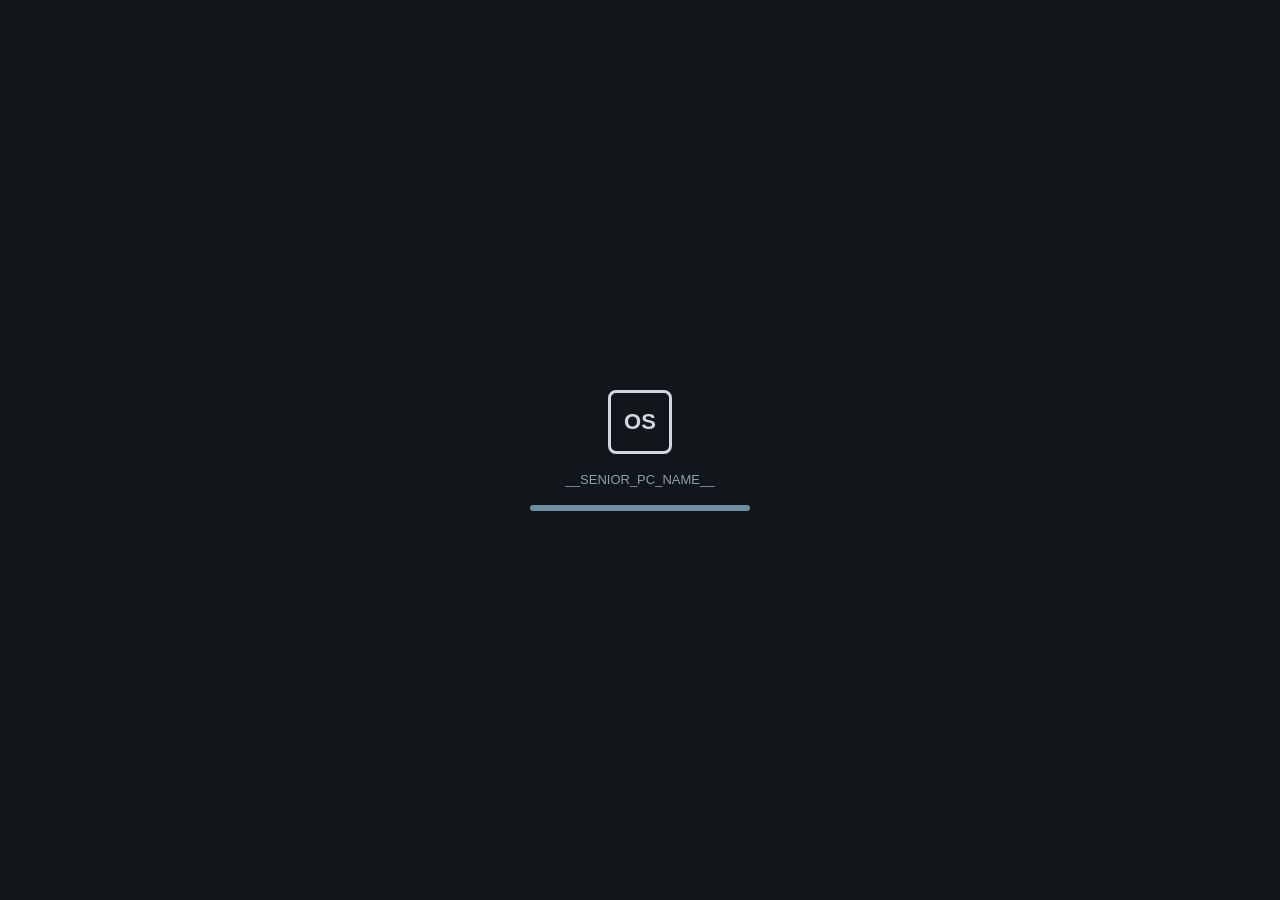
<file: index.html>
<!doctype html>
<html lang="ko">
<head>
<meta charset="UTF-8" />
<meta name="viewport" content="width=device-width, initial-scale=1.0" />
<title>신도 0번 (가제) — 웹 플레이 프로토타입</title>
<link rel="stylesheet" href="styles/main.css" />
</head>
<body>

<div id="boot-screen">
  <div class="boot-logo">OS</div>
  <div class="boot-computer-label" style="font-size:13px;color:#8fa0a6;"></div>
  <div class="boot-progress"><div class="boot-progress-bar"></div></div>
</div>

<div id="login-screen" style="display:none;">
  <div class="login-card">
    <div class="avatar-circle"><img class="login-avatar-img" alt="" style="width:100%;height:100%;object-fit:cover;" /></div>
    <div class="login-account-name" style="font-size:14px;"></div>
    <input type="password" id="login-pw" placeholder="암호 (영문)" autocomplete="off" autocapitalize="off" spellcheck="false" />
    <button id="login-btn">로그인</button>
    <div class="login-error" id="login-pw-error"></div>
  </div>
</div>

<div id="desktop">
  <div class="desktop-icons" id="desktop-icons"></div>
  <div id="windows-layer"></div>
  <div id="taskbar">
    <button id="start-btn">☰ 시작</button>
    <div id="taskbar-windows"></div>
    <div id="tray">
      <button id="reset-save-btn" title="저장 초기화" style="border:none;background:none;color:var(--text-secondary);cursor:pointer;">초기화</button>
      <span id="tray-clock"></span>
    </div>
  </div>
</div>

<script type="module" src="src/main.js"></script>
</body>
</html>
</file>
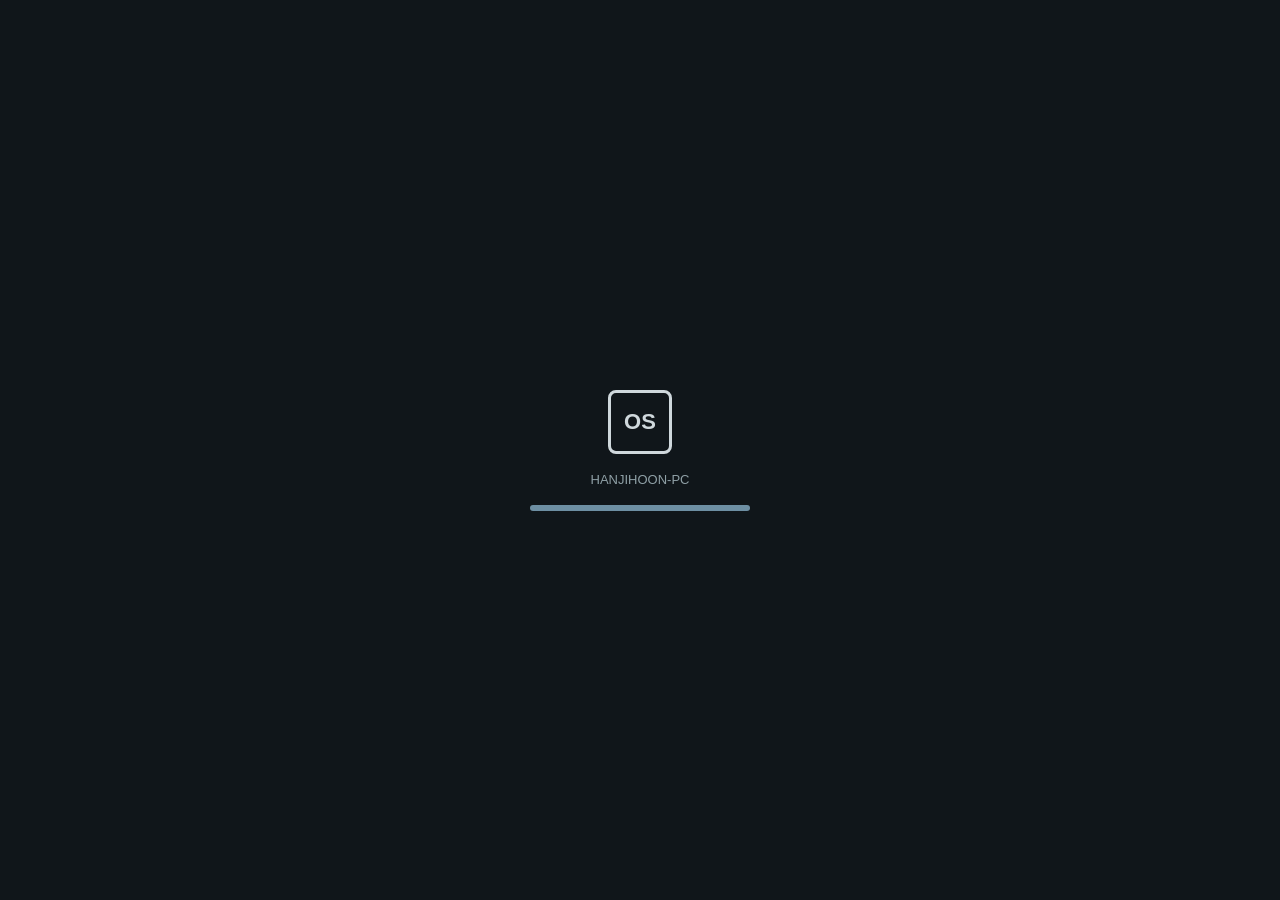
<file: web/index.html>
<!doctype html>
<html lang="ko">
<head>
<meta charset="UTF-8" />
<meta name="viewport" content="width=device-width, initial-scale=1.0" />
<title>신도 0번 (가제) — 웹 플레이 프로토타입</title>
<link rel="stylesheet" href="styles/main.css" />
</head>
<body>

<div id="boot-screen">
  <div class="boot-logo">OS</div>
  <div class="boot-computer-label" style="font-size:13px;color:#8fa0a6;"></div>
  <div class="boot-progress"><div class="boot-progress-bar"></div></div>
</div>

<div id="login-screen" style="display:none;">
  <div class="login-card">
    <div class="avatar-circle"><img class="login-avatar-img" alt="" style="width:100%;height:100%;object-fit:cover;" /></div>
    <div class="login-account-name" style="font-size:14px;"></div>
    <input type="password" id="login-pw" placeholder="암호 (없어도 계속할 수 있습니다)" />
    <button id="login-btn">로그인</button>
    <div class="login-hint">전원이 켜져 있던 컴퓨터입니다. 계정은 이미 로그인되어 있습니다.</div>
  </div>
</div>

<div id="desktop">
  <div class="desktop-icons" id="desktop-icons"></div>
  <div id="windows-layer"></div>
  <div id="taskbar">
    <button id="start-btn">☰ 시작</button>
    <div id="taskbar-windows"></div>
    <div id="tray">
      <button id="reset-save-btn" title="저장 초기화" style="border:none;background:none;color:var(--text-secondary);cursor:pointer;">초기화</button>
      <span id="tray-clock"></span>
    </div>
  </div>
</div>

<script type="module" src="src/main.js"></script>
</body>
</html>
</file>
<file: styles/main.css>
:root {
  --desktop-bg: #60747d;
  --window-surface: #f1f1ee;
  --window-chrome: #d9dfe2;
  --text-primary: #25282a;
  --text-secondary: #686e72;
  --border: #b7bec2;
  --selection: #c7dae8;
  --accent: #446a82;
  --warning: #9a633d;

  --cult-primary: #4e625b;
  --cult-secondary: #ece8dc;
  --cult-accent: #a48c5a;
  --cult-ink: #343733;

  --staff-bg: #e5e7e4;
  --staff-header: #303936;
  --staff-table-head: #d2d6d2;
  --staff-private: #7a433f;
  --staff-link: #3e5e68;

  --font-sans: "Malgun Gothic", "Apple SD Gothic Neo", "Noto Sans KR", sans-serif;
  --font-serif: "Batang", "Nanum Myeongjo", serif;
}

* { box-sizing: border-box; }
html, body {
  margin: 0;
  height: 100%;
  font-family: var(--font-sans);
  font-size: 13px;
  color: var(--text-primary);
  overflow: hidden;
}
button, input, textarea, select { font-family: inherit; font-size: inherit; }
img { max-width: 100%; display: block; }
img.zoomable-img { cursor: zoom-in; }

/* ---------------- Boot / Login ---------------- */
#boot-screen, #login-screen {
  position: fixed; inset: 0;
  background: #10161a;
  color: #cfd8dc;
  display: flex; flex-direction: column; align-items: center; justify-content: center;
  gap: 18px;
  z-index: 9999;
  font-family: var(--font-sans);
}
.boot-logo {
  width: 64px; height: 64px;
  border: 3px solid #cfd8dc;
  border-radius: 8px;
  display: flex; align-items: center; justify-content: center;
  font-size: 22px; font-weight: bold;
}
.boot-progress {
  width: 220px; height: 6px; background: #2b3338; border-radius: 3px; overflow: hidden;
}
.boot-progress-bar {
  height: 100%; width: 0%; background: #6d8fa3;
  animation: bootfill 1.4s ease-out forwards;
}
@keyframes bootfill { to { width: 100%; } }
.login-card {
  background: #1a2226; padding: 28px 32px; border-radius: 6px; text-align: center;
  min-width: 260px;
}
.login-card .avatar-circle {
  width: 72px; height: 72px; border-radius: 50%; overflow: hidden; margin: 0 auto 12px;
  border: 2px solid #4a5b62;
}
.login-card input {
  margin-top: 14px; padding: 8px 10px; width: 100%; border-radius: 3px; border: 1px solid #445056;
  background: #0f1518; color: #e5eaec;
}
.login-card button {
  margin-top: 12px; padding: 7px 18px; border-radius: 3px; border: none;
  background: var(--accent); color: white; cursor: pointer;
}
.login-hint { font-size: 11px; color: #7c8a90; margin-top: 8px; }
.login-card .login-error { font-size: 11px; color: #c96b5a; margin-top: 8px; min-height: 14px; }

/* ---------------- Desktop ---------------- */
#desktop {
  position: fixed; inset: 0;
  background: linear-gradient(180deg, #6d818a 0%, var(--desktop-bg) 60%);
  display: none;
}
#desktop.active { display: block; }

.desktop-icons {
  position: absolute; top: 16px; left: 16px;
  display: grid; grid-template-columns: repeat(auto-fill, 126px);
  grid-auto-rows: 132px; gap: 6px;
  width: 390px;
}
.desktop-icon {
  display: flex; flex-direction: column; align-items: center; gap: 6px;
  width: 120px; padding: 9px 6px; border-radius: 4px; cursor: pointer;
  color: #f1f1ee; text-align: center; user-select: none;
}
.desktop-icon:hover, .desktop-icon:focus-visible { background: rgba(255,255,255,0.12); }
.desktop-icon.selected { background: var(--selection); color: #10161a; }
.desktop-icon img { width: 54px; height: 54px; }
.desktop-icon span {
  font-size: 17px; line-height: 1.25; text-shadow: 0 1px 2px rgba(0,0,0,0.5);
}
.desktop-icon.selected span { text-shadow: none; }

.desktop-badge {
  position: absolute; top: -3px; right: 15px;
  background: var(--warning); color: white; font-size: 15px;
  min-width: 22px; height: 22px; border-radius: 12px;
  display: flex; align-items: center; justify-content: center; padding: 0 5px;
}

/* ---------------- Taskbar ---------------- */
#taskbar {
  position: absolute; left: 0; right: 0; bottom: 0; height: 34px;
  background: var(--window-chrome);
  border-top: 1px solid var(--border);
  display: flex; align-items: stretch;
  z-index: 5000;
  font-size: 12px;
}
#start-btn {
  display: flex; align-items: center; gap: 6px;
  padding: 0 12px; background: var(--accent); color: white; border: none; cursor: pointer;
  font-weight: bold;
}
#taskbar-windows { flex: 1; display: flex; align-items: stretch; gap: 2px; padding: 3px 4px; overflow-x: auto; }
.taskbar-item {
  display: flex; align-items: center; gap: 6px; padding: 0 10px;
  background: #c7cdd0; border: 1px solid var(--border); border-radius: 2px;
  cursor: pointer; white-space: nowrap; max-width: 160px; overflow: hidden; text-overflow: ellipsis;
}
.taskbar-item.focused { background: var(--window-surface); border-color: var(--accent); }
.taskbar-item img { width: 16px; height: 16px; }
.start-menu {
  position: absolute; left: 0; bottom: 34px; width: 200px;
  background: var(--window-surface); border: 1px solid var(--border);
  box-shadow: 3px 3px 10px rgba(0,0,0,0.35); z-index: 6000; padding: 4px 0;
}
.start-menu-item { padding: 8px 14px; font-size: 12.5px; cursor: pointer; }
.start-menu-item:hover { background: var(--selection); }
#tray {
  display: flex; align-items: center; gap: 10px; padding: 0 12px;
  color: var(--text-secondary); border-left: 1px solid var(--border);
}

/* ---------------- Window ---------------- */
.win {
  position: absolute;
  background: var(--window-surface);
  border: 1px solid var(--border);
  box-shadow: 3px 3px 10px rgba(0,0,0,0.35);
  display: flex; flex-direction: column;
  min-width: 320px; min-height: 220px;
}
.win.minimized { display: none; }
.win.maximized { top: 0 !important; left: 0 !important; width: 100% !important; height: calc(100% - 34px) !important; }
.win-titlebar {
  background: linear-gradient(180deg, #dfe4e6, var(--window-chrome));
  border-bottom: 1px solid var(--border);
  height: 30px; display: flex; align-items: center; gap: 6px; padding: 0 6px;
  cursor: move; user-select: none;
}
.win-titlebar img { width: 16px; height: 16px; }
.win-title { flex: 1; font-size: 12.5px; font-weight: bold; color: var(--text-primary); }
.win-btn {
  width: 22px; height: 20px; border: 1px solid var(--border); background: #e9ebe9;
  cursor: pointer; font-size: 11px; line-height: 1; display: flex; align-items: center; justify-content: center;
}
.win-btn:hover { background: #d3d8d8; }
.win-btn.close:hover { background: var(--staff-private); color: white; }
.win-body { flex: 1; overflow: auto; position: relative; background: var(--window-surface); }
.win-resize-handle {
  position: absolute; right: 0; bottom: 0; width: 14px; height: 14px; cursor: nwse-resize;
}

/* ---------------- Generic app layout ---------------- */
.app-toolbar {
  display: flex; align-items: center; gap: 6px; padding: 6px 8px;
  background: var(--window-chrome); border-bottom: 1px solid var(--border);
}
.app-toolbar button {
  border: 1px solid var(--border); background: #eef0ef; padding: 4px 8px; cursor: pointer; border-radius: 2px;
}
.app-toolbar button:disabled { opacity: 0.4; cursor: default; }
.app-toolbar input[type="text"] {
  flex: 1; padding: 5px 8px; border: 1px solid var(--border); border-radius: 2px;
}
.app-3pane { display: flex; height: 100%; }
.app-pane { border-right: 1px solid var(--border); overflow-y: auto; }
.app-pane:last-child { border-right: none; }
.list-row {
  padding: 8px 10px; border-bottom: 1px solid #e2e5e3; cursor: pointer; font-size: 12.5px;
}
.list-row:hover { background: #eaeef0; }
.list-row.active { background: var(--selection); }
.list-row.unread { font-weight: bold; }
.list-row .row-title { color: var(--text-primary); }
.list-row .row-meta { color: var(--text-secondary); font-size: 11px; margin-top: 2px; }
.pane-content { padding: 16px 20px; overflow-y: auto; height: 100%; }
.mail-header { border-bottom: 1px solid var(--border); padding-bottom: 10px; margin-bottom: 12px; }
.mail-header h3 { margin: 0 0 6px; font-size: 16px; }
.mail-meta-row { color: var(--text-secondary); font-size: 12px; }
.mail-body { white-space: pre-wrap; line-height: 1.6; font-size: 13.5px; }
.attachment-chip {
  display: inline-flex; align-items: center; gap: 6px; margin-top: 10px; padding: 5px 10px;
  border: 1px solid var(--border); border-radius: 3px; background: #eef0ef; cursor: pointer; font-size: 12px;
}

/* ---------------- Messenger ---------------- */
.chat-list-item { display: flex; gap: 8px; align-items: center; padding: 10px; border-bottom: 1px solid #e2e5e3; cursor: pointer; }
.chat-list-item:hover, .chat-list-item.active { background: #eaeef0; }
.chat-list-item img { width: 34px; height: 34px; border-radius: 50%; }
.chat-thread { padding: 14px; display: flex; flex-direction: column; gap: 10px; }
.chat-daydivider { text-align: center; color: var(--text-secondary); font-size: 11px; margin: 6px 0; }
.chat-bubble-row { display: flex; flex-direction: column; max-width: 70%; }
.chat-bubble-row.mine { align-self: flex-end; align-items: flex-end; }
.chat-bubble-row.theirs { align-self: flex-start; align-items: flex-start; }
.chat-sender { font-size: 11px; color: var(--text-secondary); margin-bottom: 2px; }
.chat-bubble { padding: 8px 12px; border-radius: 10px; background: #dbe4e8; font-size: 13px; line-height: 1.5; }
.chat-bubble-row.mine .chat-bubble { background: #fbe8a6; }
.chat-time { font-size: 10px; color: var(--text-secondary); margin-top: 2px; }
.chat-captured-note {
  background: #fff7e0; border: 1px dashed var(--warning); padding: 8px 10px; margin: 10px 0;
  font-size: 11.5px; color: var(--warning);
}

/* ---------------- Phone ---------------- */
.phone-screen {
  height: 100%; display: flex; flex-direction: column; align-items: center; justify-content: center;
  background: #1c1f22; color: #e6e9ea; gap: 10px; padding: 20px; text-align: center;
}
.phone-status { color: #8fa0a6; font-size: 12px; letter-spacing: 1px; }
.phone-timer { font-size: 22px; font-variant-numeric: tabular-nums; }
.phone-avatar { width: 90px; height: 90px; border-radius: 50%; overflow: hidden; border: 2px solid #3a4247; }
.phone-caller { font-size: 15px; font-weight: bold; }
.phone-line { min-height: 60px; max-width: 420px; font-size: 15px; line-height: 1.7; }
.phone-controls { display: flex; gap: 10px; margin-top: 6px; }
.phone-controls button {
  padding: 8px 16px; border-radius: 20px; border: none; background: #333c40; color: #e6e9ea; cursor: pointer;
}
.phone-controls button.primary { background: var(--accent); }
.phone-list-row { display: flex; justify-content: space-between; align-items: center; }
.phone-list-row .call-dir { font-size: 11px; color: var(--text-secondary); }

/* ---------------- Files / Photos ---------------- */
.file-grid { display: grid; grid-template-columns: repeat(auto-fill, 96px); gap: 10px; padding: 14px; }
.file-item { display: flex; flex-direction: column; align-items: center; gap: 4px; cursor: pointer; padding: 6px; border-radius: 3px; }
.file-item:hover { background: #eaeef0; }
.file-item.selected { background: var(--selection); }
.file-item img { width: 44px; height: 44px; }
.file-item span { font-size: 11px; text-align: center; word-break: break-all; }
.file-crumbs { padding: 6px 10px; font-size: 12px; color: var(--text-secondary); border-bottom: 1px solid var(--border); }
.file-crumbs span { cursor: pointer; color: var(--accent); }

.photo-grid { display: grid; grid-template-columns: repeat(auto-fill, 150px); gap: 10px; padding: 14px; }
.photo-thumb { cursor: pointer; border: 1px solid var(--border); }
.photo-thumb img { width: 100%; height: 100px; object-fit: cover; }
.photo-thumb .cap { font-size: 11px; padding: 4px 6px; background: #eef0ef; color: var(--text-secondary); }
.photo-viewer { display: flex; height: 100%; }
.photo-viewer img { max-height: 70vh; margin: auto; }
.photo-meta { width: 220px; border-left: 1px solid var(--border); padding: 12px; font-size: 12px; }
.photo-meta dt { color: var(--text-secondary); margin-top: 8px; }
.photo-meta dd { margin: 2px 0 0; }

/* ---------------- Notes ---------------- */
.notes-tabs { display: flex; border-bottom: 1px solid var(--border); }
.notes-tabs button { flex: 1; padding: 8px; border: none; background: var(--window-chrome); cursor: pointer; }
.notes-tabs button.active { background: var(--window-surface); font-weight: bold; }
.note-item { padding: 10px; border-bottom: 1px solid #e2e5e3; font-size: 12.5px; white-space: pre-wrap; line-height: 1.6; }
#player-notes-textarea { width: 100%; height: 100%; border: none; resize: none; padding: 12px; font-size: 13px; line-height: 1.6; }

/* ---------------- Browser ---------------- */
.browser-tabs { display: flex; background: #c7cdd0; border-bottom: 1px solid var(--border); }
.browser-tab {
  padding: 6px 12px; font-size: 12px; border-right: 1px solid var(--border); cursor: pointer;
  background: #c7cdd0; max-width: 160px; overflow: hidden; text-overflow: ellipsis; white-space: nowrap;
}
.browser-tab.active { background: var(--window-surface); }
.browser-newtab { padding: 6px 10px; cursor: pointer; }
.browser-shell { display: flex; flex-direction: column; height: 100%; }
.browser-shell .app-toolbar { flex: 0 0 auto; }
.page-frame { padding: 0; flex: 1; min-height: 0; overflow-y: auto; background: white; }
.history-list { padding: 10px; font-size: 12px; }
.history-row { padding: 6px 8px; border-bottom: 1px solid #eee; }
.history-row.deleted { color: var(--staff-private); font-style: italic; }

/* ---------------- 다이버(DIVER) 포털 ---------------- */
:root {
  --diver-primary: #03c75a;
  --diver-primary-dark: #02a94d;
  --diver-primary-darker: #018c40;
  --diver-primary-light: #e9fbef;
  --diver-primary-lighter: #f2fdf6;
}
.diver-site { min-height: 100%; background: #fff; color: #333; font-family: var(--font-sans); }
.diver-header {
  display: flex; align-items: center; gap: 24px; padding: 18px 20px 14px;
}
.diver-logo { font-size: 26px; font-weight: 900; color: var(--diver-primary); letter-spacing: -0.5px; cursor: pointer; }
.diver-search {
  display: flex; align-items: stretch; flex: 1; max-width: 420px;
  border: 2px solid var(--diver-primary); border-radius: 4px; overflow: hidden; background: #fff;
}
.diver-search input { border: none; outline: none; flex: 1; font-size: 13.5px; padding: 9px 12px; font-family: var(--font-sans); }
.diver-search button {
  width: 56px; border: none; background: var(--diver-primary); color: #fff;
  font-size: 13px; font-weight: 700; cursor: pointer; flex-shrink: 0;
}
.diver-search button:hover { background: var(--diver-primary-dark); }
.diver-nav {
  display: flex; gap: 22px; font-size: 13.5px; font-weight: 700; color: #4c4c4c;
  border-bottom: 2px solid #f1f3f5; padding: 0 20px 12px;
}
.diver-nav a { color: inherit; cursor: pointer; text-decoration: none; padding-bottom: 12px; margin-bottom: -14px; }
.diver-nav a:hover { color: var(--diver-primary); }
.diver-nav a.active { color: var(--diver-primary); border-bottom: 2px solid var(--diver-primary); }
.diver-body { padding: 24px 20px; }
.diver-placeholder {
  border: 1px dashed #cccccc; border-radius: 8px; padding: 40px 20px; text-align: center;
  color: #888; font-size: 12.5px; background: #f7f8fa;
}
.diver-section-title { font-size: 17px; font-weight: 800; color: #191919; margin: 0 0 16px; }
.diver-card-grid { display: grid; grid-template-columns: repeat(auto-fill, minmax(180px,1fr)); gap: 14px; margin-top: 16px; }
.diver-card { background: #fff; border: 1px solid #e5e5e5; border-radius: 8px; overflow: hidden; }
.diver-card .thumb { height: 100px; background: linear-gradient(135deg, var(--diver-primary-lighter), var(--diver-primary-light)); }
.diver-card .body { padding: 12px; }
.diver-card .title { font-size: 13px; font-weight: 700; color: #191919; margin-bottom: 4px; }
.diver-card .meta { font-size: 11px; color: #888; }
.diver-login-box {
  max-width: 300px; margin: 30px auto; border: 1px solid #e5e5e5; border-radius: 8px;
  padding: 28px 24px; text-align: center;
}
.diver-login-box.sidebar { max-width: none; margin: 0; padding: 20px 18px; }
.diver-login-box input {
  width: 100%; padding: 9px 10px; margin-top: 10px; border: 1px solid #cccccc; border-radius: 4px; font-size: 13px;
}
.diver-login-box button {
  width: 100%; margin-top: 12px; padding: 10px; border: none; border-radius: 4px;
  background: var(--diver-primary); color: #fff; font-weight: 700; cursor: pointer;
}
.diver-login-box .diver-note { margin-top: 10px; font-size: 11.5px; color: #888; min-height: 14px; }
.diver-tabs-sub { display: flex; gap: 14px; font-size: 12.5px; color: #666; margin-bottom: 14px; }
.diver-tabs-sub span { cursor: default; }
.diver-tabs-sub span.active { color: var(--diver-primary); font-weight: 700; }

/* 홈 화면 2단 레이아웃 (본문 + 로그인/내메뉴 사이드바) */
.diver-home-grid { display: flex; gap: 20px; align-items: flex-start; }
.diver-home-main { flex: 1; }
.diver-home-side { width: 220px; flex-shrink: 0; }
.diver-quickmenu { border: 1px solid #e5e5e5; border-radius: 8px; padding: 16px; }
.diver-quickmenu-title { font-size: 13px; font-weight: 800; color: #191919; margin-bottom: 10px; }
.diver-quickmenu a { display: block; padding: 7px 0; font-size: 12.5px; color: #4c4c4c; text-decoration: none; cursor: pointer; }
.diver-quickmenu a:hover { color: var(--diver-primary); }
.diver-quickmenu a#diver-logout-link { border-top: 1px solid #f1f3f5; margin-top: 6px; padding-top: 10px; color: #999; }

/* 검색결과 (다이버 검색) */
.search-results { padding: 16px 24px; }
.search-result-item { margin-bottom: 16px; }
.search-result-item .sr-url { color: #2e7d32; font-size: 11px; }
.search-result-item .sr-title { color: #1a0dab; font-size: 15px; cursor: pointer; }
.search-result-item .sr-desc { font-size: 12.5px; color: #444; }

/* cult site */
.cult-site { font-family: var(--font-sans); color: var(--cult-ink); min-height: 100%; }
.cult-nav {
  display: flex; gap: 4px; background: var(--cult-primary); padding: 0 10px;
}
.cult-nav a {
  color: var(--cult-secondary); text-decoration: none; padding: 12px 14px; font-size: 12.5px; cursor: pointer;
}
.cult-nav a:hover, .cult-nav a.active { background: rgba(255,255,255,0.12); }
.cult-hero { background: var(--cult-secondary); padding: 30px 24px; text-align: center; }
.cult-hero h1 { font-family: var(--font-serif); font-size: 22px; margin: 0 0 8px; color: var(--cult-primary); }
.cult-section { padding: 24px; border-bottom: 1px solid #e3ded0; }
.cult-section h2 { font-family: var(--font-serif); color: var(--cult-primary); font-size: 17px; }
.cult-card-grid { display: grid; grid-template-columns: repeat(auto-fill, minmax(140px,1fr)); gap: 12px; }
.cult-card { background: white; border: 1px solid #e3ded0; padding: 8px; font-size: 11.5px; }
.cult-card img { margin-bottom: 6px; }
.board-list-row { display: flex; justify-content: space-between; padding: 8px 12px; border-bottom: 1px solid #eee; font-size: 12.5px; cursor: pointer; }
.board-list-row:hover { background: #f6f4ee; }
.board-post-body { padding: 16px 24px; }
.board-comment { padding: 8px 0; border-top: 1px dashed #ddd; font-size: 12px; }

/* staff system */
.staff-site { min-height: 100%; background: var(--staff-bg); }
.staff-header-bar { background: var(--staff-header); color: #dfe6e0; padding: 10px 16px; font-size: 13px; display: flex; justify-content: space-between; }
.staff-nav { display: flex; gap: 2px; background: #3d4842; padding: 0 12px; }
.staff-nav a { color: #cdd6d0; padding: 9px 12px; font-size: 12px; cursor: pointer; text-decoration: none; }
.staff-nav a:hover, .staff-nav a.active { background: #556056; }
.staff-content { padding: 18px; }
.staff-table { width: 100%; border-collapse: collapse; font-size: 12px; background: white; }
.staff-table th { background: var(--staff-table-head); text-align: left; padding: 6px 8px; }
.staff-table td { padding: 6px 8px; border-bottom: 1px solid #e6e6e6; }
.staff-table tr.private { color: var(--staff-private); }
.login-box { max-width: 320px; margin: 60px auto; background: white; padding: 24px; border: 1px solid var(--border); }
.login-box h2 { margin-top: 0; font-size: 15px; }
.login-box input { width: 100%; padding: 7px; margin-top: 6px; border: 1px solid var(--border); }
.login-box button { margin-top: 12px; width: 100%; padding: 8px; background: var(--accent); color: white; border: none; cursor: pointer; }
.login-error { color: var(--staff-private); font-size: 12px; margin-top: 8px; }
.staff-msg-thread { padding: 12px; }
.staff-msg-row { display: flex; gap: 8px; margin-bottom: 10px; }
.staff-msg-row b { color: var(--staff-link); }
.doc-scan-wrap { padding: 20px; text-align: center; background: #d8d3c2; }
.doc-scan-wrap img { display: inline-block; box-shadow: 0 2px 8px rgba(0,0,0,0.3); }

.clue-toast {
  position: fixed; right: 16px; bottom: 44px; background: #2b3338; color: #e6e9ea;
  padding: 10px 14px; border-radius: 4px; font-size: 12px; max-width: 260px; z-index: 9998;
  box-shadow: 0 4px 12px rgba(0,0,0,0.4);
}

.ending-screen {
  position: fixed; inset: 0; background: rgba(16,22,26,0.94); color: #e6e9ea; z-index: 9999;
  display: flex; align-items: center; justify-content: center; padding: 40px;
}
.ending-box { max-width: 640px; background: #1a2226; padding: 32px 36px; border-radius: 6px; line-height: 1.8; }
.ending-box h2 { margin-top: 0; }
.ending-box button { margin-top: 18px; padding: 8px 16px; background: var(--accent); color: white; border: none; cursor: pointer; }

/* ============================================================
   반응형 / 모바일 대응
   - 좁은 화면에서는 창이 자동으로 최대화된 채로 열린다 (windowManager.js).
   - 여기서는 그 안의 다단 레이아웃들이 좁은 폭에서도 잘리지 않고
     세로로 쌓이거나 가로 스크롤되도록 조정한다.
   ============================================================ */
@media (max-width: 900px) {
  .app-3pane { flex-direction: column; height: auto !important; min-height: 100%; }
  .app-pane { width: 100% !important; border-right: none !important; border-bottom: 1px solid var(--border); }
  .app-pane:not(:last-child) { max-height: 160px; flex-shrink: 0; }
  .app-pane:last-child { flex: 1; min-height: 200px; }

  .app-toolbar { flex-wrap: wrap; row-gap: 6px; }
  .app-toolbar input[type="text"] { flex-basis: 100%; order: 10; }

  .photo-viewer { flex-direction: column; }
  .photo-viewer img { max-height: 45vh; }
  .photo-meta { width: 100% !important; border-left: none; border-top: 1px solid var(--border); }

  .diver-home-grid { flex-direction: column; }
  .diver-home-side { width: 100% !important; }

  .cult-nav, .staff-nav, .diver-nav {
    overflow-x: auto; white-space: nowrap; flex-wrap: nowrap;
  }
  .cult-nav a, .staff-nav a, .diver-nav a { flex-shrink: 0; }

  .pane-content, .staff-content, .cult-section, .board-post-body, .diver-body {
    overflow-x: auto;
  }
  .rule-grid, .file-grid, .photo-grid { grid-template-columns: repeat(auto-fill, minmax(84px, 1fr)); }
}

@media (max-width: 480px) {
  .desktop-icons {
    width: calc(100vw - 24px);
    grid-template-columns: repeat(auto-fill, 78px);
    grid-auto-rows: 92px;
    gap: 4px;
  }
  .desktop-icon { width: 74px; padding: 5px 3px; }
  .desktop-icon img { width: 38px; height: 38px; }
  .desktop-icon span { font-size: 11px; }
  .desktop-badge { top: -2px; right: 8px; font-size: 10px; min-width: 15px; height: 15px; border-radius: 8px; padding: 0 3px; }

  .win-resize-handle { display: none; }
  .win-titlebar { height: 34px; }
  .win-title { font-size: 12px; }

  .taskbar-item { max-width: 96px; font-size: 11px; }
  #tray { padding: 0 8px; gap: 6px; }
  #start-btn { padding: 0 8px; font-size: 12px; }

  .login-card { min-width: 0; width: 86vw; padding: 22px 18px; }

  .diver-header { flex-wrap: wrap; }
  .diver-search { max-width: none; width: 100%; order: 2; }
  .diver-logo { order: 1; }
}
</file>
<file: web/styles/main.css>
:root {
  --desktop-bg: #60747d;
  --window-surface: #f1f1ee;
  --window-chrome: #d9dfe2;
  --text-primary: #25282a;
  --text-secondary: #686e72;
  --border: #b7bec2;
  --selection: #c7dae8;
  --accent: #446a82;
  --warning: #9a633d;

  --cult-primary: #4e625b;
  --cult-secondary: #ece8dc;
  --cult-accent: #a48c5a;
  --cult-ink: #343733;

  --staff-bg: #e5e7e4;
  --staff-header: #303936;
  --staff-table-head: #d2d6d2;
  --staff-private: #7a433f;
  --staff-link: #3e5e68;

  --font-sans: "Malgun Gothic", "Apple SD Gothic Neo", "Noto Sans KR", sans-serif;
  --font-serif: "Batang", "Nanum Myeongjo", serif;
}

* { box-sizing: border-box; }
html, body {
  margin: 0;
  height: 100%;
  font-family: var(--font-sans);
  font-size: 13px;
  color: var(--text-primary);
  overflow: hidden;
}
button, input, textarea, select { font-family: inherit; font-size: inherit; }
img { max-width: 100%; display: block; }

/* ---------------- Boot / Login ---------------- */
#boot-screen, #login-screen {
  position: fixed; inset: 0;
  background: #10161a;
  color: #cfd8dc;
  display: flex; flex-direction: column; align-items: center; justify-content: center;
  gap: 18px;
  z-index: 9999;
  font-family: var(--font-sans);
}
.boot-logo {
  width: 64px; height: 64px;
  border: 3px solid #cfd8dc;
  border-radius: 8px;
  display: flex; align-items: center; justify-content: center;
  font-size: 22px; font-weight: bold;
}
.boot-progress {
  width: 220px; height: 6px; background: #2b3338; border-radius: 3px; overflow: hidden;
}
.boot-progress-bar {
  height: 100%; width: 0%; background: #6d8fa3;
  animation: bootfill 1.4s ease-out forwards;
}
@keyframes bootfill { to { width: 100%; } }
.login-card {
  background: #1a2226; padding: 28px 32px; border-radius: 6px; text-align: center;
  min-width: 260px;
}
.login-card .avatar-circle {
  width: 72px; height: 72px; border-radius: 50%; overflow: hidden; margin: 0 auto 12px;
  border: 2px solid #4a5b62;
}
.login-card input {
  margin-top: 14px; padding: 8px 10px; width: 100%; border-radius: 3px; border: 1px solid #445056;
  background: #0f1518; color: #e5eaec;
}
.login-card button {
  margin-top: 12px; padding: 7px 18px; border-radius: 3px; border: none;
  background: var(--accent); color: white; cursor: pointer;
}
.login-hint { font-size: 11px; color: #7c8a90; margin-top: 8px; }

/* ---------------- Desktop ---------------- */
#desktop {
  position: fixed; inset: 0;
  background: linear-gradient(180deg, #6d818a 0%, var(--desktop-bg) 60%);
  display: none;
}
#desktop.active { display: block; }

.desktop-icons {
  position: absolute; top: 16px; left: 16px;
  display: grid; grid-template-columns: repeat(auto-fill, 84px);
  grid-auto-rows: 88px; gap: 4px;
  width: 260px;
}
.desktop-icon {
  display: flex; flex-direction: column; align-items: center; gap: 4px;
  width: 80px; padding: 6px 4px; border-radius: 3px; cursor: pointer;
  color: #f1f1ee; text-align: center; user-select: none;
}
.desktop-icon:hover, .desktop-icon:focus-visible { background: rgba(255,255,255,0.12); }
.desktop-icon.selected { background: var(--selection); color: #10161a; }
.desktop-icon img { width: 36px; height: 36px; }
.desktop-icon span {
  font-size: 11.5px; line-height: 1.25; text-shadow: 0 1px 2px rgba(0,0,0,0.5);
}
.desktop-icon.selected span { text-shadow: none; }

.desktop-badge {
  position: absolute; top: -2px; right: 10px;
  background: var(--warning); color: white; font-size: 10px;
  min-width: 15px; height: 15px; border-radius: 8px;
  display: flex; align-items: center; justify-content: center; padding: 0 3px;
}

/* ---------------- Taskbar ---------------- */
#taskbar {
  position: absolute; left: 0; right: 0; bottom: 0; height: 34px;
  background: var(--window-chrome);
  border-top: 1px solid var(--border);
  display: flex; align-items: stretch;
  z-index: 5000;
  font-size: 12px;
}
#start-btn {
  display: flex; align-items: center; gap: 6px;
  padding: 0 12px; background: var(--accent); color: white; border: none; cursor: pointer;
  font-weight: bold;
}
#taskbar-windows { flex: 1; display: flex; align-items: stretch; gap: 2px; padding: 3px 4px; overflow-x: auto; }
.taskbar-item {
  display: flex; align-items: center; gap: 6px; padding: 0 10px;
  background: #c7cdd0; border: 1px solid var(--border); border-radius: 2px;
  cursor: pointer; white-space: nowrap; max-width: 160px; overflow: hidden; text-overflow: ellipsis;
}
.taskbar-item.focused { background: var(--window-surface); border-color: var(--accent); }
.taskbar-item img { width: 16px; height: 16px; }
.start-menu {
  position: absolute; left: 0; bottom: 34px; width: 200px;
  background: var(--window-surface); border: 1px solid var(--border);
  box-shadow: 3px 3px 10px rgba(0,0,0,0.35); z-index: 6000; padding: 4px 0;
}
.start-menu-item { padding: 8px 14px; font-size: 12.5px; cursor: pointer; }
.start-menu-item:hover { background: var(--selection); }
#tray {
  display: flex; align-items: center; gap: 10px; padding: 0 12px;
  color: var(--text-secondary); border-left: 1px solid var(--border);
}

/* ---------------- Window ---------------- */
.win {
  position: absolute;
  background: var(--window-surface);
  border: 1px solid var(--border);
  box-shadow: 3px 3px 10px rgba(0,0,0,0.35);
  display: flex; flex-direction: column;
  min-width: 320px; min-height: 220px;
}
.win.minimized { display: none; }
.win.maximized { top: 0 !important; left: 0 !important; width: 100% !important; height: calc(100% - 34px) !important; }
.win-titlebar {
  background: linear-gradient(180deg, #dfe4e6, var(--window-chrome));
  border-bottom: 1px solid var(--border);
  height: 30px; display: flex; align-items: center; gap: 6px; padding: 0 6px;
  cursor: move; user-select: none;
}
.win-titlebar img { width: 16px; height: 16px; }
.win-title { flex: 1; font-size: 12.5px; font-weight: bold; color: var(--text-primary); }
.win-btn {
  width: 22px; height: 20px; border: 1px solid var(--border); background: #e9ebe9;
  cursor: pointer; font-size: 11px; line-height: 1; display: flex; align-items: center; justify-content: center;
}
.win-btn:hover { background: #d3d8d8; }
.win-btn.close:hover { background: var(--staff-private); color: white; }
.win-body { flex: 1; overflow: auto; position: relative; background: var(--window-surface); }
.win-resize-handle {
  position: absolute; right: 0; bottom: 0; width: 14px; height: 14px; cursor: nwse-resize;
}

/* ---------------- Generic app layout ---------------- */
.app-toolbar {
  display: flex; align-items: center; gap: 6px; padding: 6px 8px;
  background: var(--window-chrome); border-bottom: 1px solid var(--border);
}
.app-toolbar button {
  border: 1px solid var(--border); background: #eef0ef; padding: 4px 8px; cursor: pointer; border-radius: 2px;
}
.app-toolbar button:disabled { opacity: 0.4; cursor: default; }
.app-toolbar input[type="text"] {
  flex: 1; padding: 5px 8px; border: 1px solid var(--border); border-radius: 2px;
}
.app-3pane { display: flex; height: 100%; }
.app-pane { border-right: 1px solid var(--border); overflow-y: auto; }
.app-pane:last-child { border-right: none; }
.list-row {
  padding: 8px 10px; border-bottom: 1px solid #e2e5e3; cursor: pointer; font-size: 12.5px;
}
.list-row:hover { background: #eaeef0; }
.list-row.active { background: var(--selection); }
.list-row.unread { font-weight: bold; }
.list-row .row-title { color: var(--text-primary); }
.list-row .row-meta { color: var(--text-secondary); font-size: 11px; margin-top: 2px; }
.pane-content { padding: 16px 20px; overflow-y: auto; height: 100%; }
.mail-header { border-bottom: 1px solid var(--border); padding-bottom: 10px; margin-bottom: 12px; }
.mail-header h3 { margin: 0 0 6px; font-size: 16px; }
.mail-meta-row { color: var(--text-secondary); font-size: 12px; }
.mail-body { white-space: pre-wrap; line-height: 1.6; font-size: 13.5px; }
.attachment-chip {
  display: inline-flex; align-items: center; gap: 6px; margin-top: 10px; padding: 5px 10px;
  border: 1px solid var(--border); border-radius: 3px; background: #eef0ef; cursor: pointer; font-size: 12px;
}

/* ---------------- Messenger ---------------- */
.chat-list-item { display: flex; gap: 8px; align-items: center; padding: 10px; border-bottom: 1px solid #e2e5e3; cursor: pointer; }
.chat-list-item:hover, .chat-list-item.active { background: #eaeef0; }
.chat-list-item img { width: 34px; height: 34px; border-radius: 50%; }
.chat-thread { padding: 14px; display: flex; flex-direction: column; gap: 10px; }
.chat-daydivider { text-align: center; color: var(--text-secondary); font-size: 11px; margin: 6px 0; }
.chat-bubble-row { display: flex; flex-direction: column; max-width: 70%; }
.chat-bubble-row.mine { align-self: flex-end; align-items: flex-end; }
.chat-bubble-row.theirs { align-self: flex-start; align-items: flex-start; }
.chat-sender { font-size: 11px; color: var(--text-secondary); margin-bottom: 2px; }
.chat-bubble { padding: 8px 12px; border-radius: 10px; background: #dbe4e8; font-size: 13px; line-height: 1.5; }
.chat-bubble-row.mine .chat-bubble { background: #fbe8a6; }
.chat-time { font-size: 10px; color: var(--text-secondary); margin-top: 2px; }
.chat-captured-note {
  background: #fff7e0; border: 1px dashed var(--warning); padding: 8px 10px; margin: 10px 0;
  font-size: 11.5px; color: var(--warning);
}

/* ---------------- Phone ---------------- */
.phone-screen {
  height: 100%; display: flex; flex-direction: column; align-items: center; justify-content: center;
  background: #1c1f22; color: #e6e9ea; gap: 10px; padding: 20px; text-align: center;
}
.phone-status { color: #8fa0a6; font-size: 12px; letter-spacing: 1px; }
.phone-timer { font-size: 22px; font-variant-numeric: tabular-nums; }
.phone-avatar { width: 90px; height: 90px; border-radius: 50%; overflow: hidden; border: 2px solid #3a4247; }
.phone-caller { font-size: 15px; font-weight: bold; }
.phone-line { min-height: 60px; max-width: 420px; font-size: 15px; line-height: 1.7; }
.phone-controls { display: flex; gap: 10px; margin-top: 6px; }
.phone-controls button {
  padding: 8px 16px; border-radius: 20px; border: none; background: #333c40; color: #e6e9ea; cursor: pointer;
}
.phone-controls button.primary { background: var(--accent); }
.phone-list-row { display: flex; justify-content: space-between; align-items: center; }
.phone-list-row .call-dir { font-size: 11px; color: var(--text-secondary); }

/* ---------------- Files / Photos ---------------- */
.file-grid { display: grid; grid-template-columns: repeat(auto-fill, 96px); gap: 10px; padding: 14px; }
.file-item { display: flex; flex-direction: column; align-items: center; gap: 4px; cursor: pointer; padding: 6px; border-radius: 3px; }
.file-item:hover { background: #eaeef0; }
.file-item.selected { background: var(--selection); }
.file-item img { width: 44px; height: 44px; }
.file-item span { font-size: 11px; text-align: center; word-break: break-all; }
.file-crumbs { padding: 6px 10px; font-size: 12px; color: var(--text-secondary); border-bottom: 1px solid var(--border); }
.file-crumbs span { cursor: pointer; color: var(--accent); }

.photo-grid { display: grid; grid-template-columns: repeat(auto-fill, 150px); gap: 10px; padding: 14px; }
.photo-thumb { cursor: pointer; border: 1px solid var(--border); }
.photo-thumb img { width: 100%; height: 100px; object-fit: cover; }
.photo-thumb .cap { font-size: 11px; padding: 4px 6px; background: #eef0ef; color: var(--text-secondary); }
.photo-viewer { display: flex; height: 100%; }
.photo-viewer img { max-height: 70vh; margin: auto; }
.photo-meta { width: 220px; border-left: 1px solid var(--border); padding: 12px; font-size: 12px; }
.photo-meta dt { color: var(--text-secondary); margin-top: 8px; }
.photo-meta dd { margin: 2px 0 0; }

/* ---------------- Notes ---------------- */
.notes-tabs { display: flex; border-bottom: 1px solid var(--border); }
.notes-tabs button { flex: 1; padding: 8px; border: none; background: var(--window-chrome); cursor: pointer; }
.notes-tabs button.active { background: var(--window-surface); font-weight: bold; }
.note-item { padding: 10px; border-bottom: 1px solid #e2e5e3; font-size: 12.5px; white-space: pre-wrap; line-height: 1.6; }
#player-notes-textarea { width: 100%; height: 100%; border: none; resize: none; padding: 12px; font-size: 13px; line-height: 1.6; }

/* ---------------- Browser ---------------- */
.browser-tabs { display: flex; background: #c7cdd0; border-bottom: 1px solid var(--border); }
.browser-tab {
  padding: 6px 12px; font-size: 12px; border-right: 1px solid var(--border); cursor: pointer;
  background: #c7cdd0; max-width: 160px; overflow: hidden; text-overflow: ellipsis; white-space: nowrap;
}
.browser-tab.active { background: var(--window-surface); }
.browser-newtab { padding: 6px 10px; cursor: pointer; }
.page-frame { padding: 0; height: 100%; overflow-y: auto; background: white; }
.history-list { padding: 10px; font-size: 12px; }
.history-row { padding: 6px 8px; border-bottom: 1px solid #eee; }
.history-row.deleted { color: var(--staff-private); font-style: italic; }

/* portal / search styling */
.portal-home { padding: 40px 20px; text-align: center; background: #fafafa; min-height: 100%; }
.portal-home .logo { font-size: 26px; font-weight: bold; color: var(--accent); margin-bottom: 20px; }
.search-box-row { display: flex; justify-content: center; gap: 6px; margin-bottom: 24px; }
.search-box-row input { width: 320px; padding: 8px 10px; border: 1px solid var(--border); border-radius: 3px; }
.search-box-row button { padding: 8px 16px; background: var(--accent); color: white; border: none; border-radius: 3px; cursor: pointer; }
.portal-news { text-align: left; max-width: 460px; margin: 0 auto; font-size: 12px; color: var(--text-secondary); }
.portal-news li { margin-bottom: 6px; }
.search-results { padding: 16px 24px; }
.search-result-item { margin-bottom: 16px; }
.search-result-item .sr-url { color: #2e7d32; font-size: 11px; }
.search-result-item .sr-title { color: #1a0dab; font-size: 15px; cursor: pointer; }
.search-result-item .sr-desc { font-size: 12.5px; color: #444; }

/* cult site */
.cult-site { font-family: var(--font-sans); color: var(--cult-ink); min-height: 100%; }
.cult-nav {
  display: flex; gap: 4px; background: var(--cult-primary); padding: 0 10px;
}
.cult-nav a {
  color: var(--cult-secondary); text-decoration: none; padding: 12px 14px; font-size: 12.5px; cursor: pointer;
}
.cult-nav a:hover, .cult-nav a.active { background: rgba(255,255,255,0.12); }
.cult-hero { background: var(--cult-secondary); padding: 30px 24px; text-align: center; }
.cult-hero h1 { font-family: var(--font-serif); font-size: 22px; margin: 0 0 8px; color: var(--cult-primary); }
.cult-section { padding: 24px; border-bottom: 1px solid #e3ded0; }
.cult-section h2 { font-family: var(--font-serif); color: var(--cult-primary); font-size: 17px; }
.cult-card-grid { display: grid; grid-template-columns: repeat(auto-fill, minmax(140px,1fr)); gap: 12px; }
.cult-card { background: white; border: 1px solid #e3ded0; padding: 8px; font-size: 11.5px; }
.cult-card img { margin-bottom: 6px; }
.board-list-row { display: flex; justify-content: space-between; padding: 8px 12px; border-bottom: 1px solid #eee; font-size: 12.5px; cursor: pointer; }
.board-list-row:hover { background: #f6f4ee; }
.board-post-body { padding: 16px 24px; }
.board-comment { padding: 8px 0; border-top: 1px dashed #ddd; font-size: 12px; }

/* staff system */
.staff-site { min-height: 100%; background: var(--staff-bg); }
.staff-header-bar { background: var(--staff-header); color: #dfe6e0; padding: 10px 16px; font-size: 13px; display: flex; justify-content: space-between; }
.staff-nav { display: flex; gap: 2px; background: #3d4842; padding: 0 12px; }
.staff-nav a { color: #cdd6d0; padding: 9px 12px; font-size: 12px; cursor: pointer; text-decoration: none; }
.staff-nav a:hover, .staff-nav a.active { background: #556056; }
.staff-content { padding: 18px; }
.staff-table { width: 100%; border-collapse: collapse; font-size: 12px; background: white; }
.staff-table th { background: var(--staff-table-head); text-align: left; padding: 6px 8px; }
.staff-table td { padding: 6px 8px; border-bottom: 1px solid #e6e6e6; }
.staff-table tr.private { color: var(--staff-private); }
.login-box { max-width: 320px; margin: 60px auto; background: white; padding: 24px; border: 1px solid var(--border); }
.login-box h2 { margin-top: 0; font-size: 15px; }
.login-box input { width: 100%; padding: 7px; margin-top: 6px; border: 1px solid var(--border); }
.login-box button { margin-top: 12px; width: 100%; padding: 8px; background: var(--accent); color: white; border: none; cursor: pointer; }
.login-error { color: var(--staff-private); font-size: 12px; margin-top: 8px; }
.staff-msg-thread { padding: 12px; }
.staff-msg-row { display: flex; gap: 8px; margin-bottom: 10px; }
.staff-msg-row b { color: var(--staff-link); }
.doc-scan-wrap { padding: 20px; text-align: center; background: #d8d3c2; }
.doc-scan-wrap img { display: inline-block; box-shadow: 0 2px 8px rgba(0,0,0,0.3); }

.clue-toast {
  position: fixed; right: 16px; bottom: 44px; background: #2b3338; color: #e6e9ea;
  padding: 10px 14px; border-radius: 4px; font-size: 12px; max-width: 260px; z-index: 9998;
  box-shadow: 0 4px 12px rgba(0,0,0,0.4);
}

.ending-screen {
  position: fixed; inset: 0; background: rgba(16,22,26,0.94); color: #e6e9ea; z-index: 9999;
  display: flex; align-items: center; justify-content: center; padding: 40px;
}
.ending-box { max-width: 640px; background: #1a2226; padding: 32px 36px; border-radius: 6px; line-height: 1.8; }
.ending-box h2 { margin-top: 0; }
.ending-box button { margin-top: 18px; padding: 8px 16px; background: var(--accent); color: white; border: none; cursor: pointer; }
</file>
